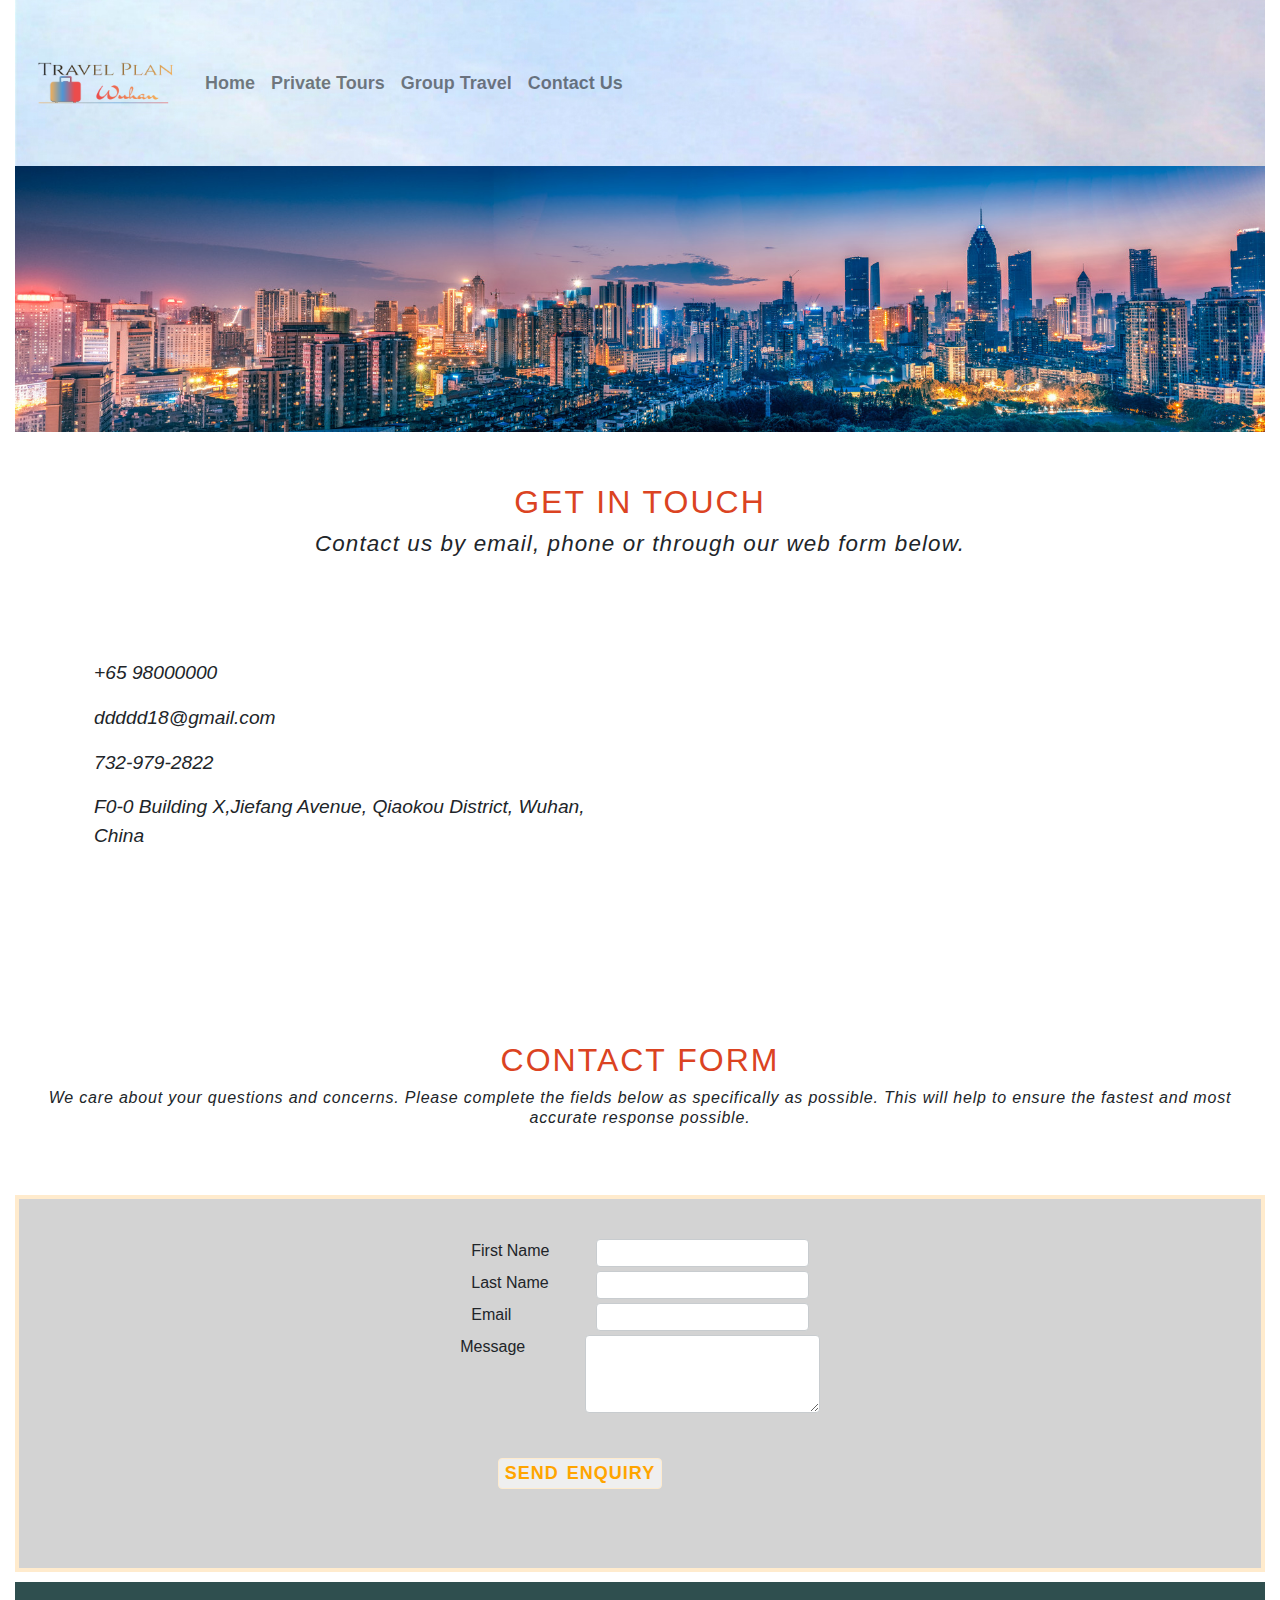
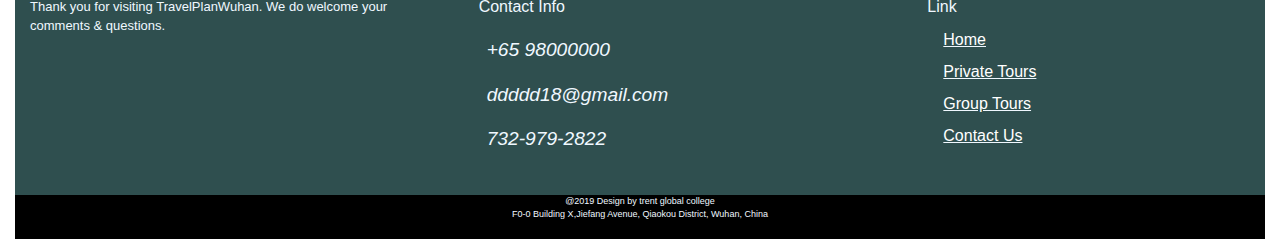
<file: contactUs.html>
<!doctype html>
<html lang="en">
  <head>
    <meta charset="utf-8">
    <meta name="viewport" content="width=device-width, initial-scale=1, shrink-to-fit=no">
    <!-- Bootstrap CSS -->
    <link rel="stylesheet" href="https://stackpath.bootstrapcdn.com/bootstrap/4.3.1/css/bootstrap.min.css" integrity="sha384-ggOyR0iXCbMQv3Xipma34MD+dH/1fQ784/j6cY/iJTQUOhcWr7x9JvoRxT2MZw1T" crossorigin="anonymous">
    <link rel="stylesheet" type="text/css" href="assets/css/contact.css">
    <link href="https://fonts.googleapis.com/css?family=Varela+Round" rel="stylesheet">
    <link rel="stylesheet" href="https://use.fontawesome.com/releases/v5.7.2/css/all.css" integrity="sha384-fnmOCqbTlWIlj8LyTjo7mOUStjsKC4pOpQbqyi7RrhN7udi9RwhKkMHpvLbHG9Sr" crossorigin="anonymous">
    <title>travelplanWuhan!contactUs</title>
  </head>
<body>
    <div class ="container-fluid"> 
    <nav class ="navbar navbar-expand-lg navbar-light bg-light static-top">
    <a href ="home.html"><img class="navbar-brand" src="assets/images/logo.png" width="150px" height="150px" alt="logo"></a>
    <button class ="navbar-toggler" type="button" data-toggle="collapse" data-target="#navbarNav" aria-controls="navbarNav" aria-expanded="false" aria-label="Toggle navigation">
        <span class  ="navbar-toggler-icon"></span>
           </button>
            <div class="collapse navbar-collapse" id="navbarNav">
               <ul class="navbar-nav">
                    <li class="nav-item">
                    <a class="nav-link" href="index.html">Home</a>
                  </li>
                  <li class="nav-item">
                    <a class="nav-link" href="privateTours.html">Private Tours</a>
                  </li>
                  <li class="nav-item">
                    <a class="nav-link" href="group.html">Group Travel</a>
                  </li>
                  <li class="nav-item">
                    <a class="nav-link" href="contactUs.html">Contact Us</a>
                  </li>
             </ul>
              </div>
     </nav>
<!-- banner -->      
       <img class="banner" src="assets/images/banner.jpg" width="100%">
<!-- content -->          
       <div class="content-header">
           <h2 class="main-heading">get in touch</h2>
           <strong class="main-subtitle"><p>Contact us by email, phone or through our web form below.</p></strong>
           </div>
       </div>
 <div class="container-fluid">
        <div class="row">
               <div class="contant_us col-xs-12 col-sm-4 col-md-6">
                    <ul class="contact_items">
                        <ul><i class="fas fa-phone-square"></i><p class="item">+65 98000000</p></ul>
                        <ul><i class="fas fa-envelope"></i><p class="item">ddddd18@gmail.com</p></ul>
                        <ul><i class="fas fa-fax"></i><p class="item">732-979-2822</p></ul>
                        <ul><i class="fas fa-map-marker"></i><p class="item">F0-0 Building X,Jiefang Avenue, Qiaokou District, Wuhan, China</p></ul>
                    </ul>
             </div>
<!--Google map-->
                <div id="map-container-google" class="col-xs-12 col-sm-8 col-md-6">
                 <iframe src="https://www.google.com/maps/embed?pb=!1m18!1m12!1m3!1d6868.077809198644!2d114.3085420272882!3d30.60466586379947!2m3!1f0!2f0!3f0!3m2!1i1024!2i768!4f13.1!3m3!1m2!1s0x342eaf35ee176851%3A0x5e0cfe633a9a4a8b!2sWuhan+China+Travel+Service!5e0!3m2!1sen!2ssg!4v1552286775786" width="450" height="350" frameborder="0" style="border:0" allowfullscreen></iframe>
                </div>
        </div>
        
        <div class="content-header2">
           <h2 class="heading">contact form</h2>
           <strong class="subtitle"><p>We care about your questions and concerns. Please complete the fields below as specifically as possible. This will help to ensure the fastest and most accurate response possible.</p></strong>
           </div>
          </div>
<div class="container-fluid">
   <div class="row">
          <div class="form col-xs-12 col-sm-12 col-md-12">
                    <form  mothod="post">
                         <fieldset>
                                     <label>First Name</label>
                                     <input type="Fname" id="fname" required><br/>
                                     <label>Last Name</label>
                                     <input type="lname"  id="lname" required><br/>
                                     <label>Email</label> 
                                     <input type="email" id="email" required><br/>
                                      <label>Message</label> 
                                     <textarea rows="3" cols="23" wrap="hard"></textarea><br/>
                                     <input type="submit" id="sumbit" value="SEND ENQUIRY"><label for="sumbit"></label>
                         </fieldset>
                  </form>
                </div>
</div>
</div>
<!-- footer --> 
<div class="container-fluid">
<footer class="page-footer font-small">
		<div class="row">
			<div class="col-xs-12 col-sm-4 col-md-4 footerBlock">
					<p class="footerIntro">Thank you for visiting TravelPlanWuhan. We do welcome your comments & questions.</p>
					  <div class="icon"><span href="#" style="margin:8px;"><i class="fab fa-facebook-square"></i></span>
						<span href="#" style="margin:8px;"><i class="fab fa-twitter"></i></span>
						<span href="#" style="margin:8px;"><i class="fab fa-google"></i></span>
			          </div>
			</div>
			<div class="col-xs-12 col-sm-4 col-md-4 footerBlock">
					<h6 class="info">Contact Info</h6>
					<div class="contact-info">
						 <ul><i class="fas fa-phone-square"></i><span class="item">+65 98000000</span></ul>
                        <ul><i class="fas fa-envelope"></i><span class="item">ddddd18@gmail.com</span></ul>
                        <ul><i class="fas fa-fax"></i><span class="item">732-979-2822</span></ul>
					</div>
				</div>
      <div class="col-xs-12 col-sm-4 col-md-4 footerBlock">
					<div class="list-unstyled">
					  <h6 class="link">Link</h6>
						 <ul class="fList">
                              <ul>
                                <a class="link1" href="index.html">Home</a>
                              </ul>
                              <ul>
                                <a class="link1" href="privateTours.html">Private Tours</a>
                              </ul>
                              <ul>
                                <a  class="link1" href="group.html">Group Tours</a>
                              </ul>
                              <ul>
                                <a class="link1" href="contactUs.html">Contact Us</a>
                              </ul>
                         </ul>
					</div>
					</div> 
				<div class="col-md-12 bg-black copyright">
						<p>@2019 Design by trent global college <br>
                        F0-0 Building X,Jiefang Avenue, Qiaokou District, Wuhan, China</p>
                </div> 
        	</div>
    	</footer>  
	</div>
<!-- Optional JavaScript -->
<!-- jQuery first, then Popper.js, then Bootstrap JS -->
    <script src="https://code.jquery.com/jquery-3.3.1.slim.min.js" integrity="sha384-q8i/X+965DzO0rT7abK41JStQIAqVgRVzpbzo5smXKp4YfRvH+8abtTE1Pi6jizo" crossorigin="anonymous"></script>
    <script src="https://cdnjs.cloudflare.com/ajax/libs/popper.js/1.14.7/umd/popper.min.js" integrity="sha384-UO2eT0CpHqdSJQ6hJty5KVphtPhzWj9WO1clHTMGa3JDZwrnQq4sF86dIHNDz0W1" crossorigin="anonymous"></script>
    <script src="https://stackpath.bootstrapcdn.com/bootstrap/4.3.1/js/bootstrap.min.js" integrity="sha384-JjSmVgyd0p3pXB1rRibZUAYoIIy6OrQ6VrjIEaFf/nJGzIxFDsf4x0xIM+B07jRM" crossorigin="anonymous"></script>
  </body>
</html>
</file>
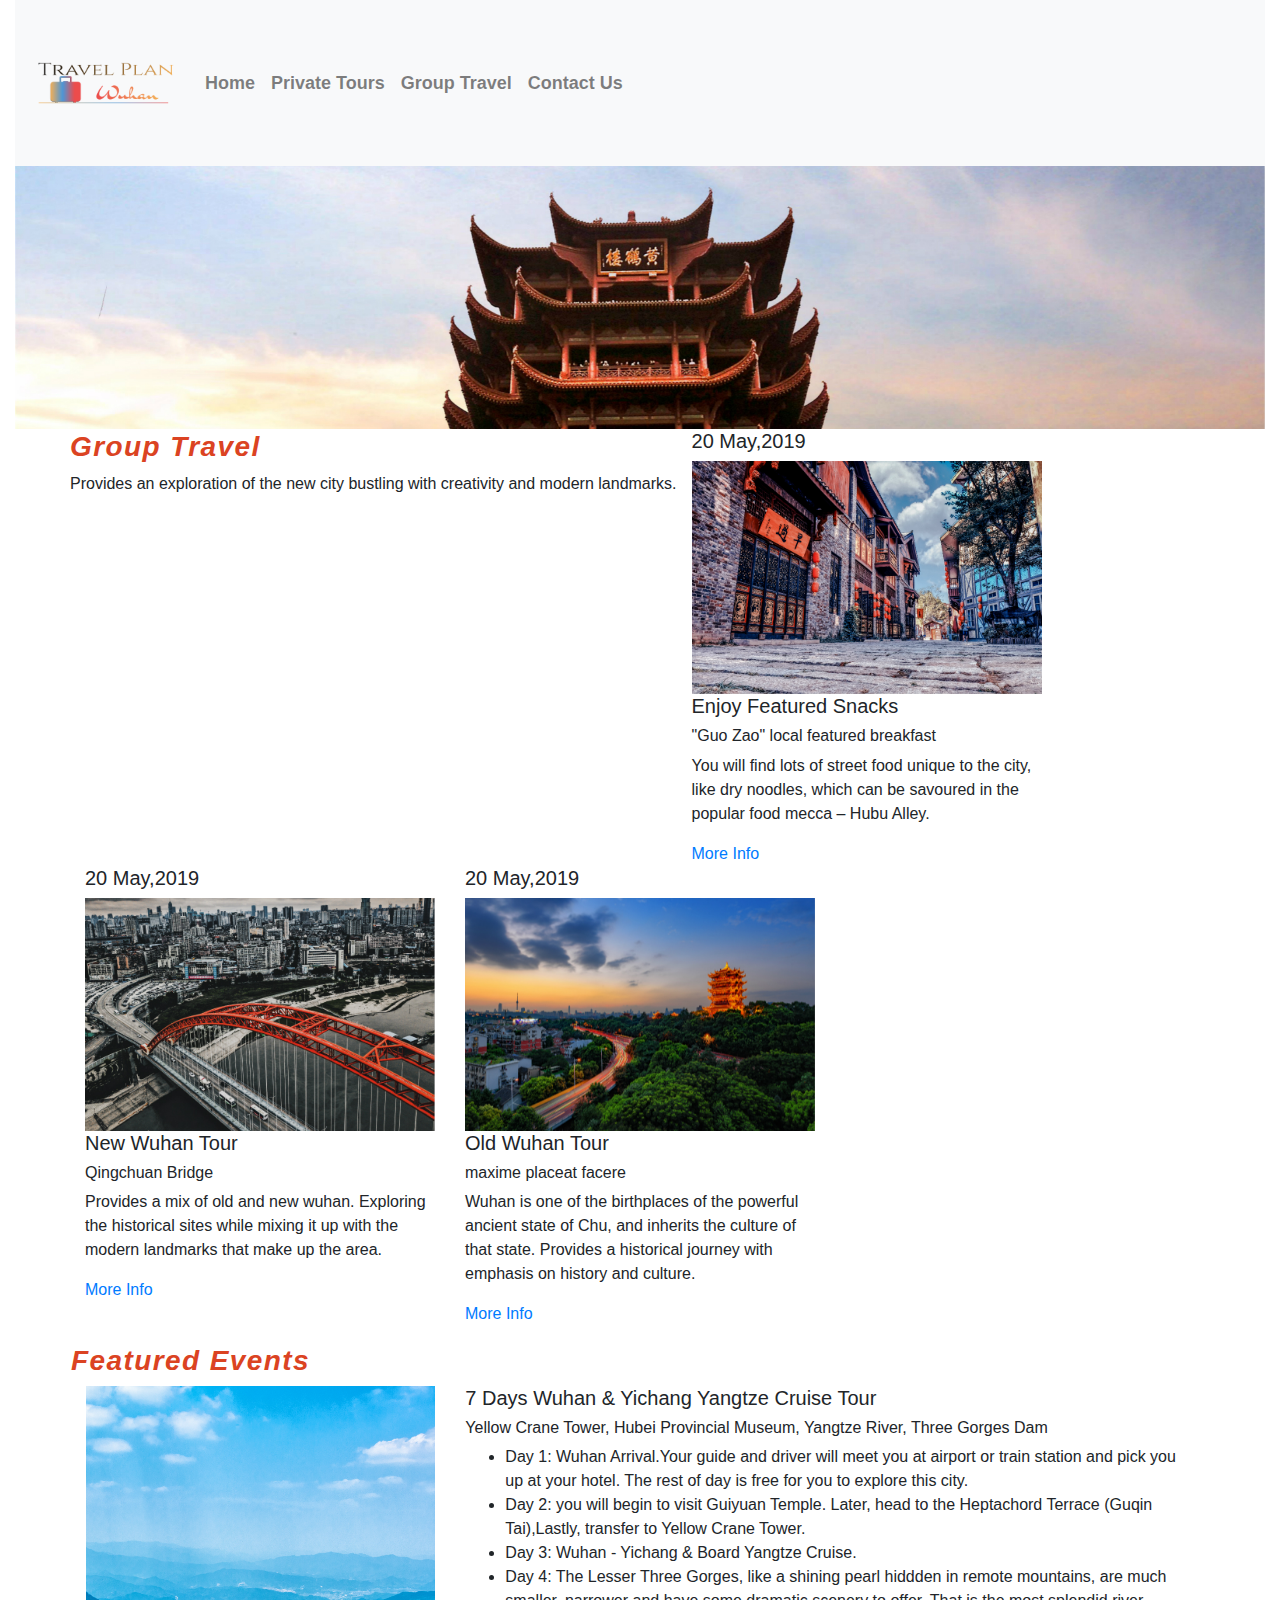
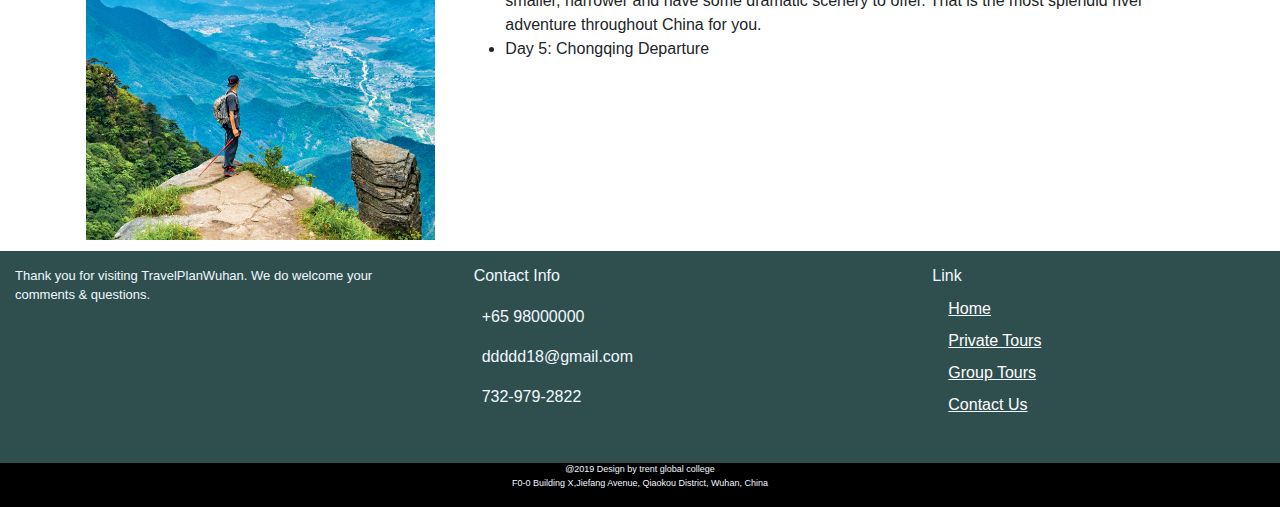
<file: group.html>
<!doctype html>
<html lang="en">
  <head>
  <meta charset="utf-8">
  <meta name="viewport" content="width=device-width, initial-scale=1, shrink-to-fit=no">
  <!-- Bootstrap CSS -->
  <link rel="stylesheet" href="https://stackpath.bootstrapcdn.com/bootstrap/4.3.1/css/bootstrap.min.css" integrity="sha384-ggOyR0iXCbMQv3Xipma34MD+dH/1fQ784/j6cY/iJTQUOhcWr7x9JvoRxT2MZw1T" crossorigin="anonymous">
  <link rel="stylesheet" type="text/css" href="assets/css/group.css">
  <link rel="stylesheet" href="https://use.fontawesome.com/releases/v5.7.2/css/all.css" integrity="sha384-fnmOCqbTlWIlj8LyTjo7mOUStjsKC4pOpQbqyi7RrhN7udi9RwhKkMHpvLbHG9Sr" crossorigin="anonymous">
   <link href="https://fonts.googleapis.com/css?family=Varela+Round" rel="stylesheet">
  <title>group</title>
</head>

<body>
<div class="container-fluid"> 
<nav class="navbar navbar-expand-lg navbar-light bg-light static-top">
        <a href="index.html"><img class="navbar-brand" src="assets/images/logo.png" width="150px" height="150px" alt="logo"></a>
        <button class="navbar-toggler" type="button" data-toggle="collapse" data-target="#navbarNav" aria-controls="navbarNav" aria-expanded="false" aria-label="Toggle navigation">
          <span class="navbar-toggler-icon"></span>
       </button>
        <div class="collapse navbar-collapse" id="navbarNav">
              <ul class="navbar-nav">
                  <li class="nav-item">
                  <a class="nav-link" href="index.html">Home</a>
                        </li>
                  <li class="nav-item">
                  <a class="nav-link" href="privateTours.html">Private Tours</a>
                        </li>
                  <li class="nav-item">
                  <a class="nav-link" href="group.html">Group Travel</a>
                        </li>
                  <li class="nav-item">
                  <a class="nav-link" href="contactUs.html">Contact Us</a>
                  </li>
               </ul>
          </div>
 </nav>
      <div class="banner3"><img src="assets/images/banner3.jpg" width="100%" alt="great city">
      </div>
</div>
<div class="container">
<div class="row">
      <div class="group">
    		<h3>Group Travel</h3>
			<p>Provides an exploration of the new city bustling with creativity and modern landmarks.</p>
	   </div>
    <div class="col-lg-4 col-md-4 col-xs-12 col-sm-12 block1">
    			<h5>20 May,2019</h5>
    	 <img src="assets/images/group1.jpg" style="width:100%" alt="sites">
    			<h5>Enjoy Featured Snacks</h5> 
                <h6>"Guo Zao" local featured breakfast</h6>
              	<p class="p1">You will find lots of street food unique to the city, like dry noodles, which can be savoured in the popular food mecca – Hubu Alley.</p>
                <a href="contactUs.html">More Info</a>
    </div>   
	<div class="col-lg-4 col-md-4 col-xs-12 col-sm-12 block2">
		<h5>20 May,2019</h5>
		<img src="assets/images/group2.jpg" style="width:100%" alt="sites">
			<h5>New Wuhan Tour</h5> 
            <h6>Qingchuan Bridge</h6>
              <p class="p2">Provides a mix of old and new wuhan. Exploring the historical sites while mixing it up with the modern landmarks that make up the area.</p>
            <a href="contactUs.html">More Info</a>
	</div>   
	<div class="col-lg-4 col-md-4 col-xs-12 col-sm-12 block3" >
		<h5>20 May,2019</h5>
		<img src="assets/images/group3.jpg" style="width:100%" alt="sites">
			<h5>Old Wuhan Tour</h5> 
            <h6>maxime placeat facere</h6>
            <p class="p3"> Wuhan is one of the birthplaces of the powerful ancient state of Chu, and inherits the culture of that state. Provides a historical journey with emphasis on history and culture.</p>
            <a href ="contactUs.html">More Info</a>
	</div>   
	<div class="text">
		<h3 class="events">Featured Events</h3>
    		<div class="col-lg-4 col-md-4 col-xs-12 col-sm-12 float-left">
			    <img src="assets/images/group4.jpg" style="width:100%" alt="sites"/>
			</div>
		    <div class="col-lg-8 col-md-8 col-xs-12 col-sm-12 float-right content">
    		<h5>7 Days Wuhan & Yichang Yangtze Cruise Tour</h5>
    		<h6>Yellow Crane Tower, Hubei Provincial Museum, Yangtze River, Three Gorges Dam</h6>
            	<ul>
            		<li>Day 1: Wuhan Arrival.Your guide and driver will meet you at airport or train station and pick you up at your hotel. The rest of day is free for you to explore this city. </li>
            		<li>Day 2: you will begin to visit Guiyuan Temple. Later, head to the Heptachord Terrace (Guqin Tai),Lastly, transfer to Yellow Crane Tower.</li>
            		<li>Day 3: Wuhan - Yichang & Board Yangtze Cruise.</li>
            		<li>Day 4: The Lesser Three Gorges, like a shining pearl hiddden in remote mountains, are much smaller, narrower and have some dramatic scenery to offer. That is the most splendid river adventure throughout China for you.</li>
            		<li>Day 5: Chongqing Departure</li> 
            	</ul>
            </div>
		    </div>
		  </div>
    </div>
		  
<!-- footer --> 
<footer class="page-footer font-small">
    <div class="container-fluid">
		<div class="row">
			<div class="col-xs-12 col-sm-4 col-md-4 footerBlock">
					<p class="footerIntro">Thank you for visiting TravelPlanWuhan. We do welcome your comments & questions.</p>
					  <div class="icon"><span href="#" style="margin:8px;"><i class="fab fa-facebook-square"></i></span>
						<span href="#" style="margin:8px;"><i class="fab fa-twitter"></i></span>
						<span href="#" style="margin:8px;"><i class="fab fa-google"></i></span>
			          </div>
			</div>
			<div class="col-xs-12 col-sm-4 col-md-4 footerBlock">
					<h6 class="info">Contact Info</h6>
					<div class="contact-info">
						 <ul><i class="fas fa-phone-square"></i><span class="item">+65 98000000</span></ul>
                        <ul><i class="fas fa-envelope"></i><span class="item">ddddd18@gmail.com</span></ul>
                        <ul><i class="fas fa-fax"></i><span class="item">732-979-2822</span></ul>
					</div>
				</div>
      <div class="col-xs-12 col-sm-4 col-md-4 footerBlock">
					<div class="list-unstyled">
					  <h6 class="link">Link</h6>
  						 <ul class="fList">
                  <ul>
                    <a class="link1" href="index.html">Home</a>
                  </ul>
                  <ul>
                    <a class="link1" href="privateTours.html">Private Tours</a>
                  </ul>
                  <ul>
                    <a  class="link1" href="group.html">Group Tours</a>
                  </ul>
                  <ul>
                    <a class="link1" href="contactUs.html">Contact Us</a>
                  </ul>
             </ul>
					</div>
				</div>
				<div class="col-md-12 bg-black copyright">
						<p>@2019 Design by trent global college <br>
                        F0-0 Building X,Jiefang Avenue, Qiaokou District, Wuhan, China</p>
                </div> 
        	</div>
        	</div>
</footer>		  

   <!-- Optional JavaScript -->
<!-- jQuery first, then Popper.js, then Bootstrap JS -->
<script src="https://code.jquery.com/jquery-3.3.1.slim.min.js" integrity="sha384-q8i/X+965DzO0rT7abK41JStQIAqVgRVzpbzo5smXKp4YfRvH+8abtTE1Pi6jizo" crossorigin="anonymous"></script>
<script src="https://cdnjs.cloudflare.com/ajax/libs/popper.js/1.14.7/umd/popper.min.js" integrity="sha384-UO2eT0CpHqdSJQ6hJty5KVphtPhzWj9WO1clHTMGa3JDZwrnQq4sF86dIHNDz0W1" crossorigin="anonymous"></script>
<script src="https://stackpath.bootstrapcdn.com/bootstrap/4.3.1/js/bootstrap.min.js" integrity="sha384-JjSmVgyd0p3pXB1rRibZUAYoIIy6OrQ6VrjIEaFf/nJGzIxFDsf4x0xIM+B07jRM" crossorigin="anonymous"></script>
</body>
</html>
</file>
<file: assets/css/contact.css>
/*navbar*/
.nav-link {
    color: black;
    font-size: large;
    font-weight: bold;
}

.navbar{
    background-image: url("../images/nav.jpg");
}

.nav-link {
    color: black;
    font-size: large;
    font-weight: bold;
}

/*content*/
.section-heading {
    font-family: 'Varela Round', sans-serif;
    width: 100%;
    text-align: center;
    font-size:3.5vw;
}

.content-header,.content-header2 {
    text-align: center;
    position: relative;
    padding: 4vw 2vw;
}

.main-heading,.heading  {
    letter-spacing: 2px;
    text-transform: uppercase;
    color:#DB4322;
}

.main-subtitle {
    font-size: 1.4em;
    line-height: 1.25;
    font-weight: 300;
    font-style: italic;
    letter-spacing: 0.05em;
}

.subtitle {
    font-size: 1em;
    line-height: 1.25;
    font-weight: 300;
    font-style: italic;
    letter-spacing: 0.05em;
    
}

.row {
    margin-left:0px; 
    margin-right:0px;
    overflow:hidden;
}

.contact_items {
    margin-top: 10px;
    padding:20px;
    background-color: white;
    border:white solid 4px;
}

i {
    color:orange;
}

.item {
    font-size:1.5vw; 
    font-style: italic;
    font-weight: 300;
}
    
.form  {
    margin:0px;
    padding:0px;
    background-color: lightgrey;
    border:#FFEBCD solid 4px;
    text-align: center;
}

#map-container-google {
    margin: 0px;
    padding:0px;
    background-color:white;
    border:white solid 4px;
   }

fieldset {
    margin:30px;
    padding:10px;
    text-align: center;
    display: inline-block;
   
}

label {
    display: inline-block;
    text-align: left;
    vertical-align: top;
    width: 120px;
    }

input, textarea{
    font-size:inherit;
    -web-kit-appearance:none;
    -moz-appearance: none;
    border-radius:4px;
    border:1px solid #c8cccf;
    color:#6a6f77;
    outline:0;
        }

 #sumbit {
    font-weight: bold;
    font-size: large;
    border-color: #FFEBCD;
    word-spacing: 2px;
    letter-spacing: 1px;
    color:orange;
    margin:3vw;
 }
 
/*footer*/
.icon {
    display: inline-block;
    font-size: 4vw;
    margin-left: 2vw;
    margin-top: 2vw;
    margin-bottom: 2vw;
}

footer{
    margin-top:10px;
}

.footerBlock{
    display:inline-block;
    padding: 15px;
}

.footerIntro{
    font-size:small;
}

.info {
    text-indent: 2em;
    font-size: medium;
    margin-bottom: 20px;
}

.page-footer{
    background-color:#2F4F4F;
    color:#F0F8FF;
    bottom: 0;
}

.fList {
    text-decoration:underline;
}


.link {
    text-indent: 4em;
    font-size: medium;
}

.link1 {
    color: white;
    font-size: medium;
    line-height:2em;
}

.copyright {
    text-align: center;
    font-size: xx-small;
    background-color: #000000;
    margin: 0px;
    padding-bottom: 1px;
    position: relative;
}
</file>
<file: assets/css/group.css>
/*navbar*/
.nav-link {
    color: black;
    font-size: large;
    font-weight: bold;
}

.centent {
    text-align: center;
}

.text {
    margin-top: 1em;
    padding: 1px;
}

h3{
    line-height: 1.25;
    font-weight:bold;
    font-style: italic;
    letter-spacing: 0.05em;
    color:#DB4322;
    text-align: left;
}

i {
    color:orange;
}

/*footer*/
.icon {
    display: inline-block;
    font-size: 4vw;
    margin-left: 2vw;
    margin-top: 2vw;
    margin-bottom: 2vw;
}

footer{
    margin-top:10px;
}

.footerBlock{
    display:inline-block;
    padding: 15px;
}

.footerIntro{
    font-size:small;
}

.info {
    text-indent: 2em;
    font-size: medium;
    margin-bottom: 20px;
}

.page-footer{
    background-color:#2F4F4F;
    color:#F0F8FF;
    bottom: 0;
}

.fList {
    text-decoration:underline;
}


.link {
    text-indent: 4em;
    font-size: medium;
}

.link1 {
    color: white;
    font-size: medium;
    line-height:2em;
}

.copyright {
    text-align: center;
    font-size: xx-small;
    background-color: #000000;
    margin: 0px;
    padding-bottom: 1px;
    position: relative;
}
</file>
